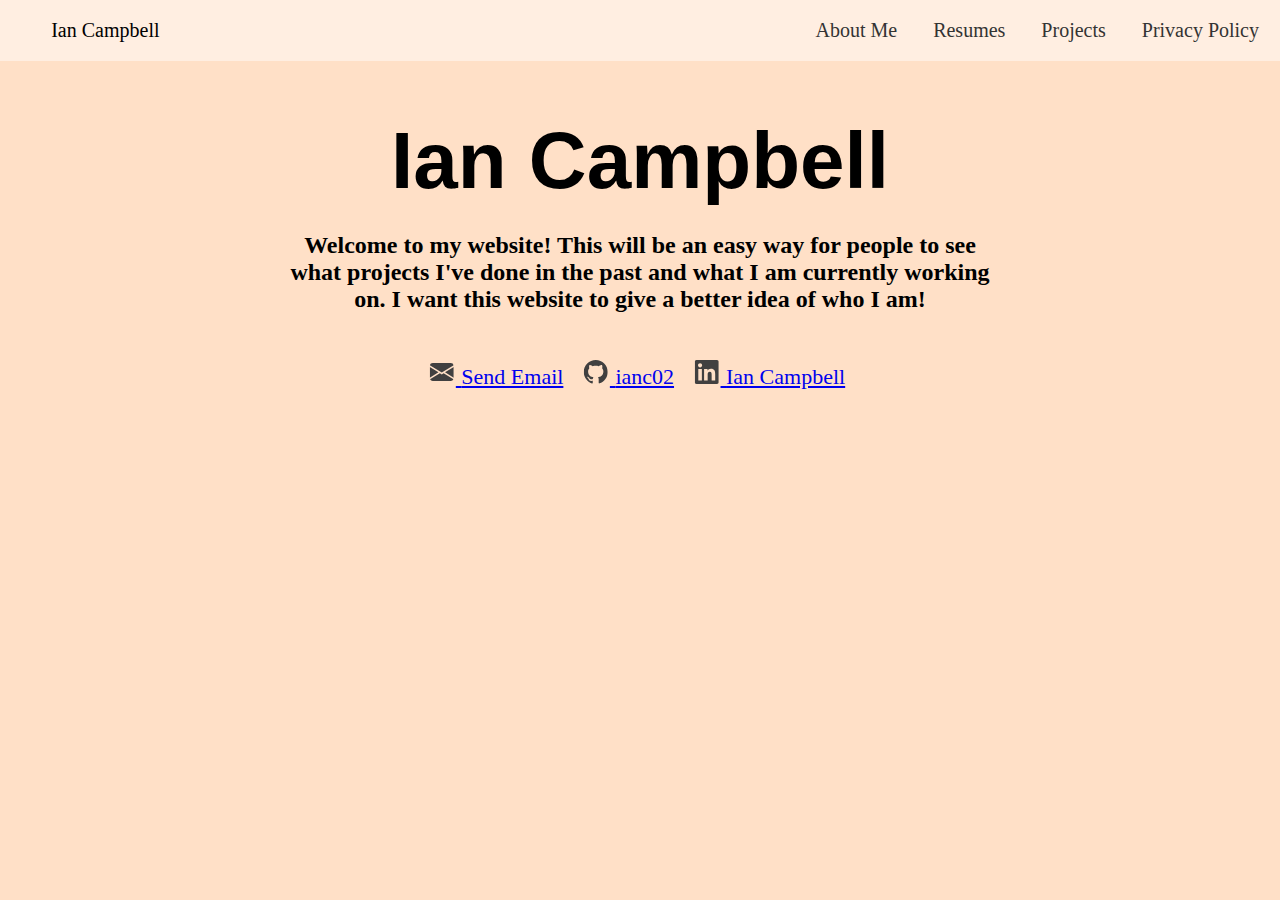
<file: index.html>
<!DOCTYPE html>
<html>
    <head>
        <meta charset="UTF-8">
        <meta name="viewport" content="width=device-width, initial-scale=1.0">
        <link href="style.css" rel="stylesheet">
        <title> Ian Campbell</title>
    </head>
   <!-- Google tag (gtag.js) -->
<script async src="https://www.googletagmanager.com/gtag/js?id=G-PN9MB4TTNX"></script>
<script>
  window.dataLayer = window.dataLayer || [];
  function gtag(){dataLayer.push(arguments);}
  gtag('js', new Date());

  gtag('config', 'G-PN9MB4TTNX');
</script>
    <body>
        <header >
            <div class="page-info">
                Ian Campbell
            </div>
            <div class="navbar">
                <a href="about.html">About Me</a>
                <a href="resume.html">Resumes</a>
                <a href="projects.html">Projects</a>
                <a href="PrivacyPolicy.html">Privacy Policy</a>

            </div>
        </header>
        <h1>
            Ian Campbell
        </h1>
        <div class="intro">
            <h2 > 
                Welcome to my website! This will be an easy way for people to see what projects I've done in the past 
                and what I am currently working on. I want this website 
                to give a better idea of who I am!
            </h2>
            
        </div>
        
        
       

        <div>
            <div class="footer-col-wrapper">
                <div class="footer-col footer-col-2">
                    <ul class="social-media-list">
                        <li >
                            <a href="mailto:campbellni23@outlook.com" target="_blank" >
                                <svg class="svg-icon">
                                    <use xlink:href="/minima-social-icons.svg#outlook">
                                    </use>
                                </svg> 
                                <span class="username">Send Email</span>
                            </a>
                        </li>
                        <li >
                            <a href="https://github.com/ianc02" target="_blank">
                                <svg class="svg-icon">
                                    <use xlink:href="/minima-social-icons.svg#github">
                                    </use>
                                </svg> 
                                <span class="username">ianc02</span>
                            </a>
                        </li>
                        <li >
                            <a href="https://www.linkedin.com/in/niancampbell/" target="_blank">
                                <svg class="svg-icon">
                                    <use xlink:href="/minima-social-icons.svg#linkedin">
                                    </use>
                                </svg> 
                                <span class="username">Ian Campbell</span>
                            </a>
                        </li>

                        
                    </ul>
                </div>
            </div>
        </div>
        
    </body> 

    
</html>
</file>
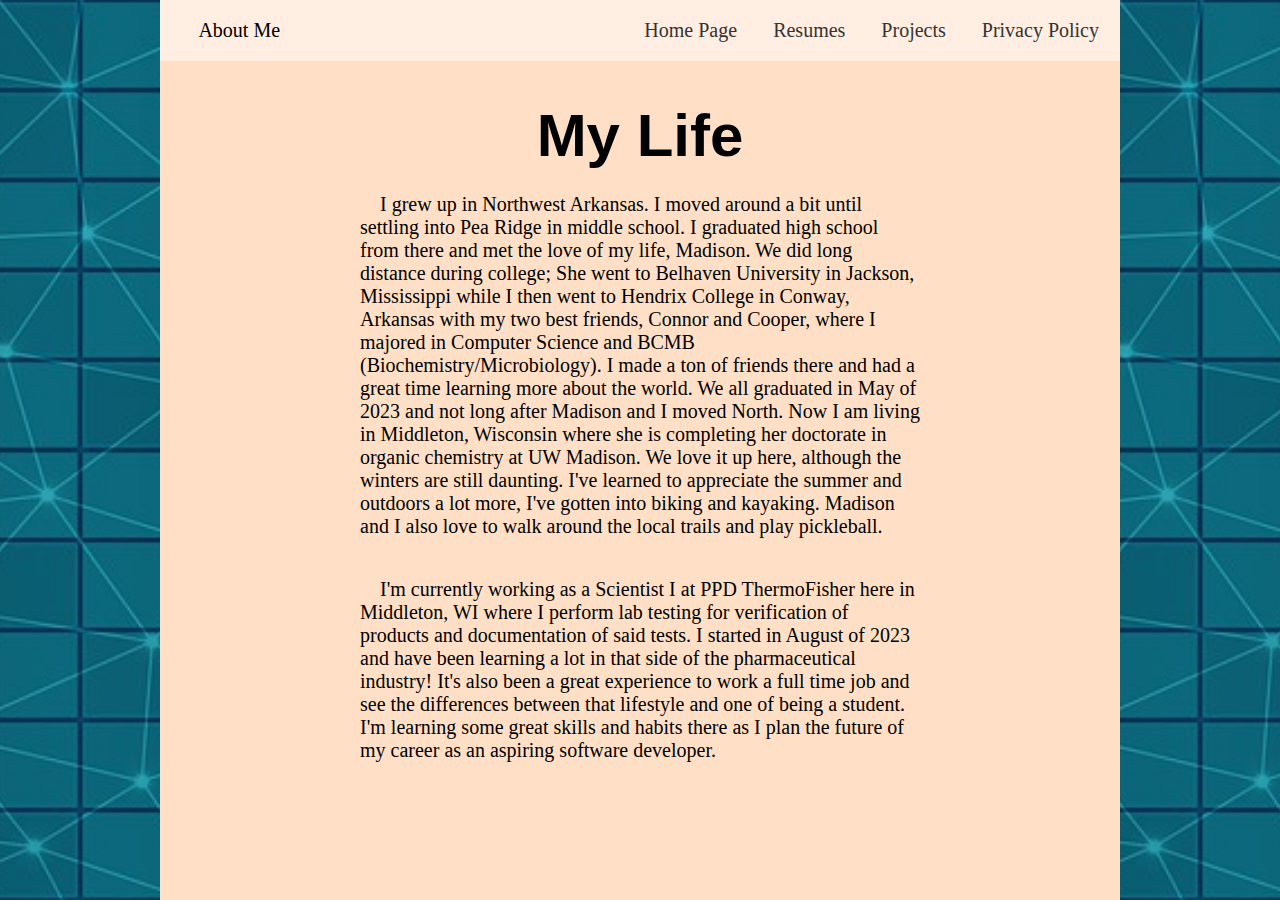
<file: about.html>
<!DOCTYPE html>
<html>
    <header>
        <meta charset="UTF-8">
    <meta name="viewport" content="width=device-width, initial-scale=1.0">
        <title>About Ian</title>
        <link href="style.css" rel="stylesheet">
    </header>
<!-- Google tag (gtag.js) -->
<script async src="https://www.googletagmanager.com/gtag/js?id=G-PN9MB4TTNX"></script>
<script>
  window.dataLayer = window.dataLayer || [];
  function gtag(){dataLayer.push(arguments);}
  gtag('js', new Date());

  gtag('config', 'G-PN9MB4TTNX');
</script>

    <body >
       
        <div class = "allContent">
            
            <div class="projectsBorder left">
                <img src="images/techBackground.jpg" alt="Left Image">
            </div>
            <div class="middleContent">
                <header>
                    <div class="page-info">
                        About Me     
                    </div>
                    <div class="navbar">
                        <a href="index.html">Home Page</a>
                        <a href="resume.html">Resumes</a>
                        <a href="projects.html">Projects</a>
                        <a href="PrivacyPolicy.html">Privacy Policy</a>
            
                    </div>
                </header>


                <h1 style="font-size: 60px;">
                    My Life
                </h1>

                <p style="
                text-indent: 20px;
                padding-left: 200px;
                padding-right: 200px;
                display: inline-block;
                font-size: 20px;
                ">
                    
                    I grew up in Northwest Arkansas. I moved around a bit until settling into Pea Ridge in middle school. I graduated high school from there 
                    and met the love of my life, Madison. We did long distance during college; She went to Belhaven University in Jackson, Mississippi while I then went to 
                    Hendrix College in Conway, Arkansas with my two best friends, Connor and Cooper, where I majored in Computer Science and BCMB (Biochemistry/Microbiology).
                    I made a ton of friends there and had a great time learning more about the world. We all graduated in May of 2023 and not long after Madison and I moved North. 
                    Now I am living in Middleton, Wisconsin where she is completing her doctorate in organic chemistry at UW Madison. We love it up here, although the winters are still daunting. 
                    I've learned to appreciate the summer and outdoors a lot more, I've gotten into biking and kayaking. Madison and I also love to walk around the local trails and play pickleball. 

                    

                </p>
                <p style="
                text-indent: 20px;
                padding-left: 200px;
                padding-right: 200px;
                display: inline-block;
                font-size: 20px;
                ">
                    I'm currently working as a Scientist I
                    at PPD ThermoFisher here in Middleton, WI where I perform lab testing for verification of products and 
                    documentation of said tests. I started in August of 2023 and have been learning a lot in that side of the pharmaceutical industry! It's also been a great experience to work a full time job and 
                    see the differences between that lifestyle and one of being a student. I'm learning some great skills and habits there as I plan the future of my career as an aspiring software developer.
                </p>

                

                




            </div>
            <div class="projectsBorder right">
                <img src="images/techBackground.jpg" alt="Right Image">
            </div>
        </div>
    </body>
</html>
</file>
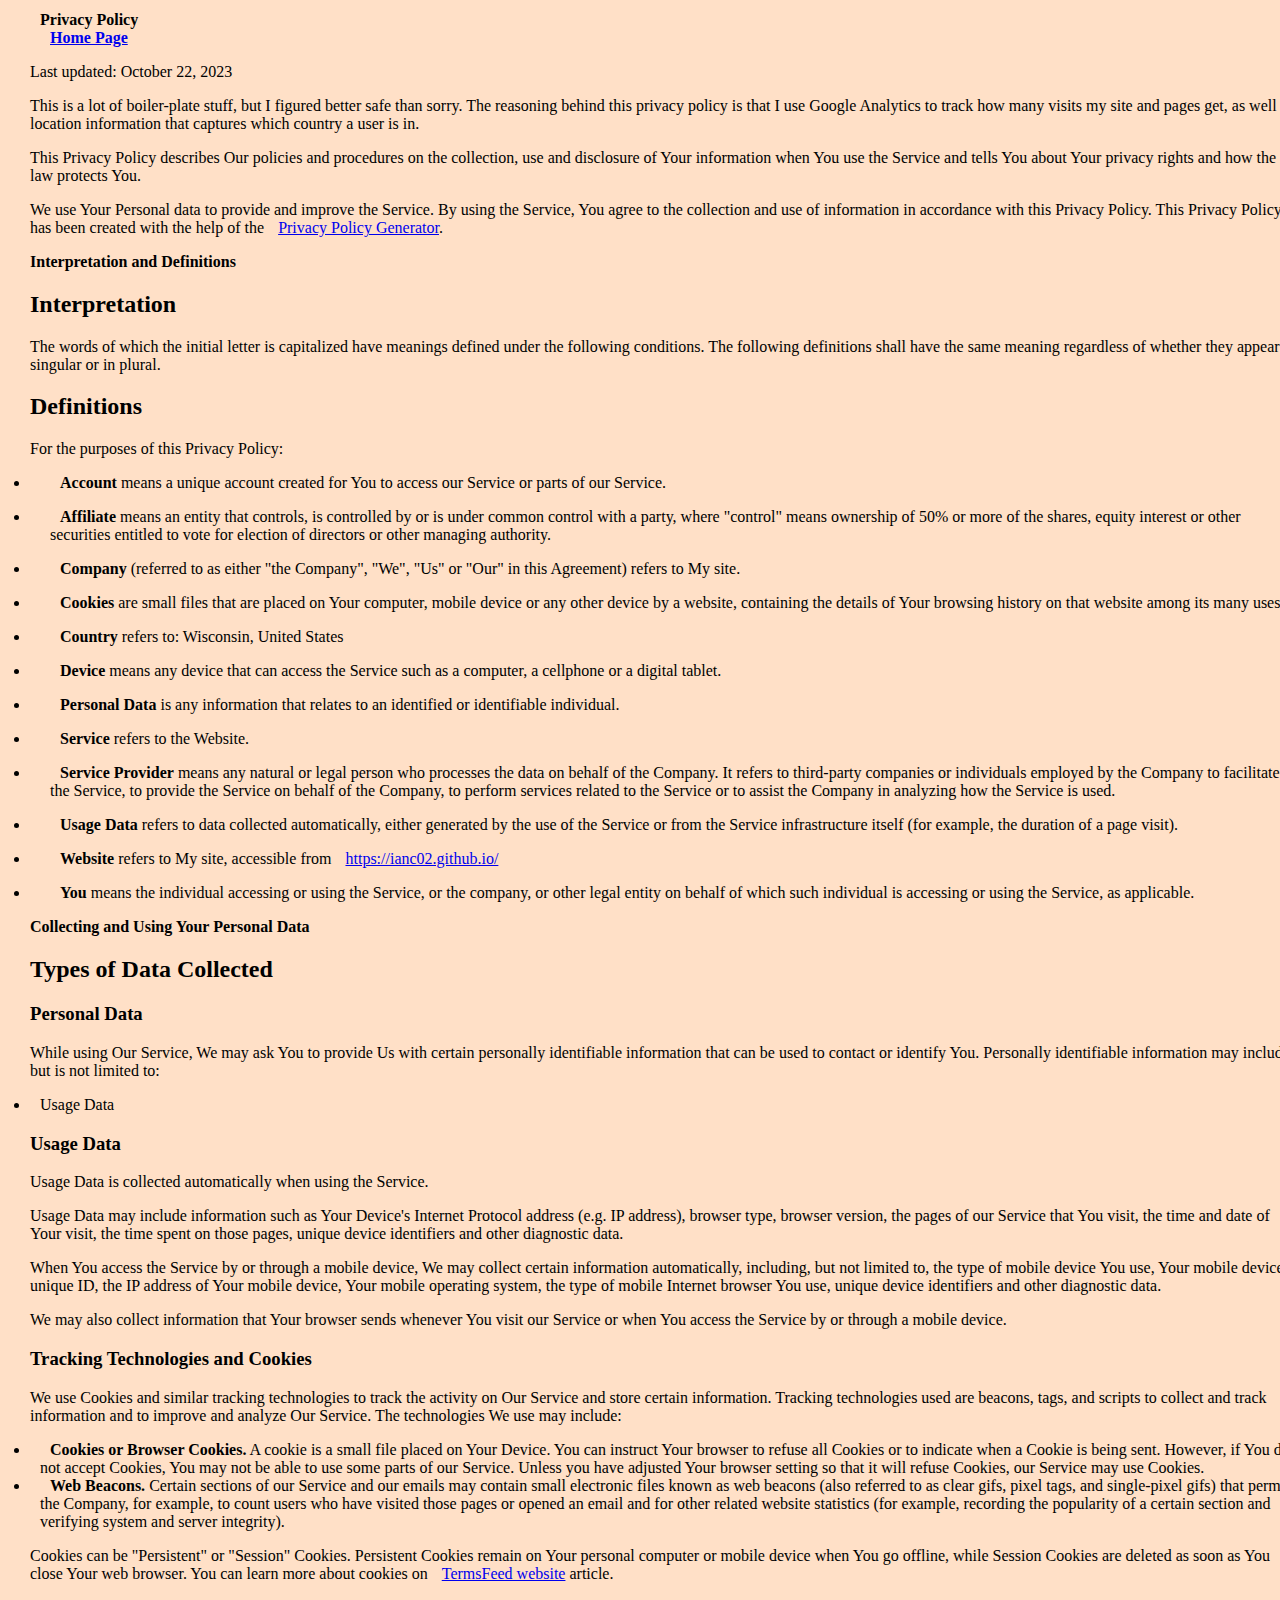
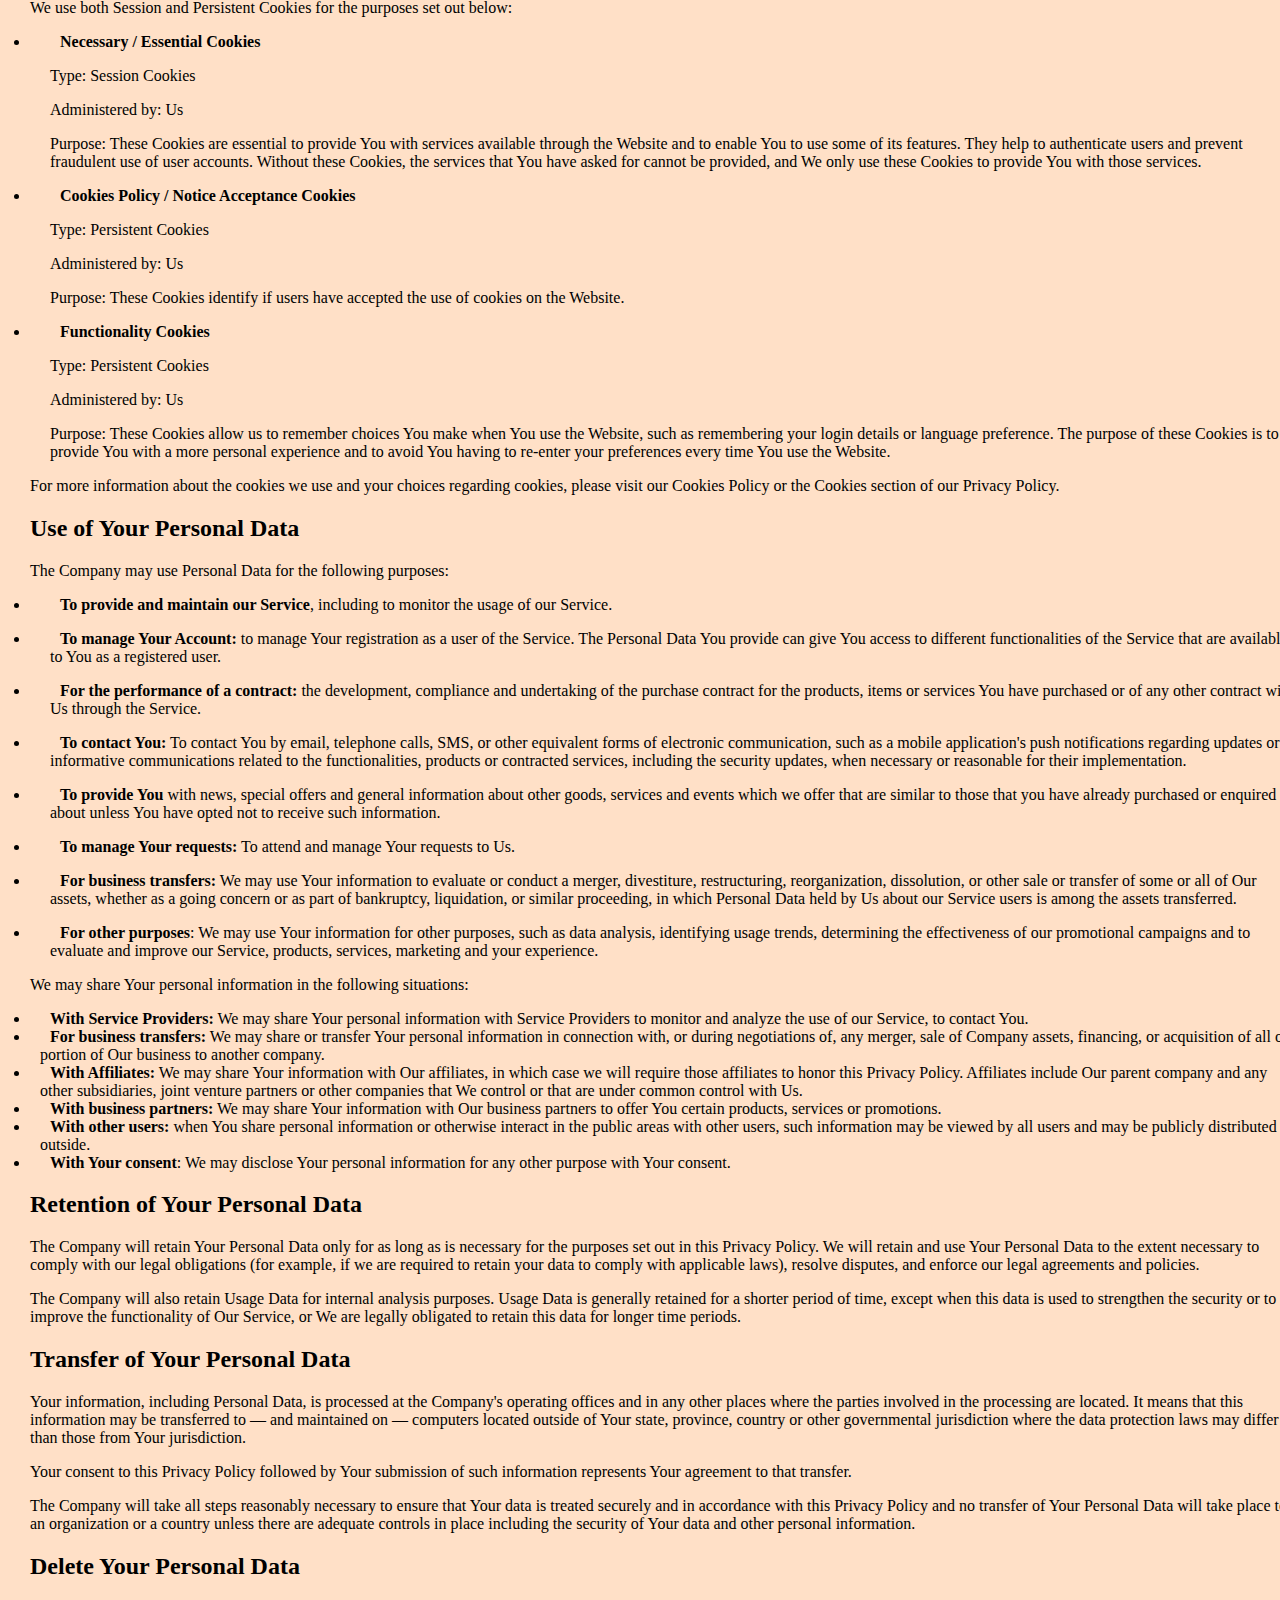
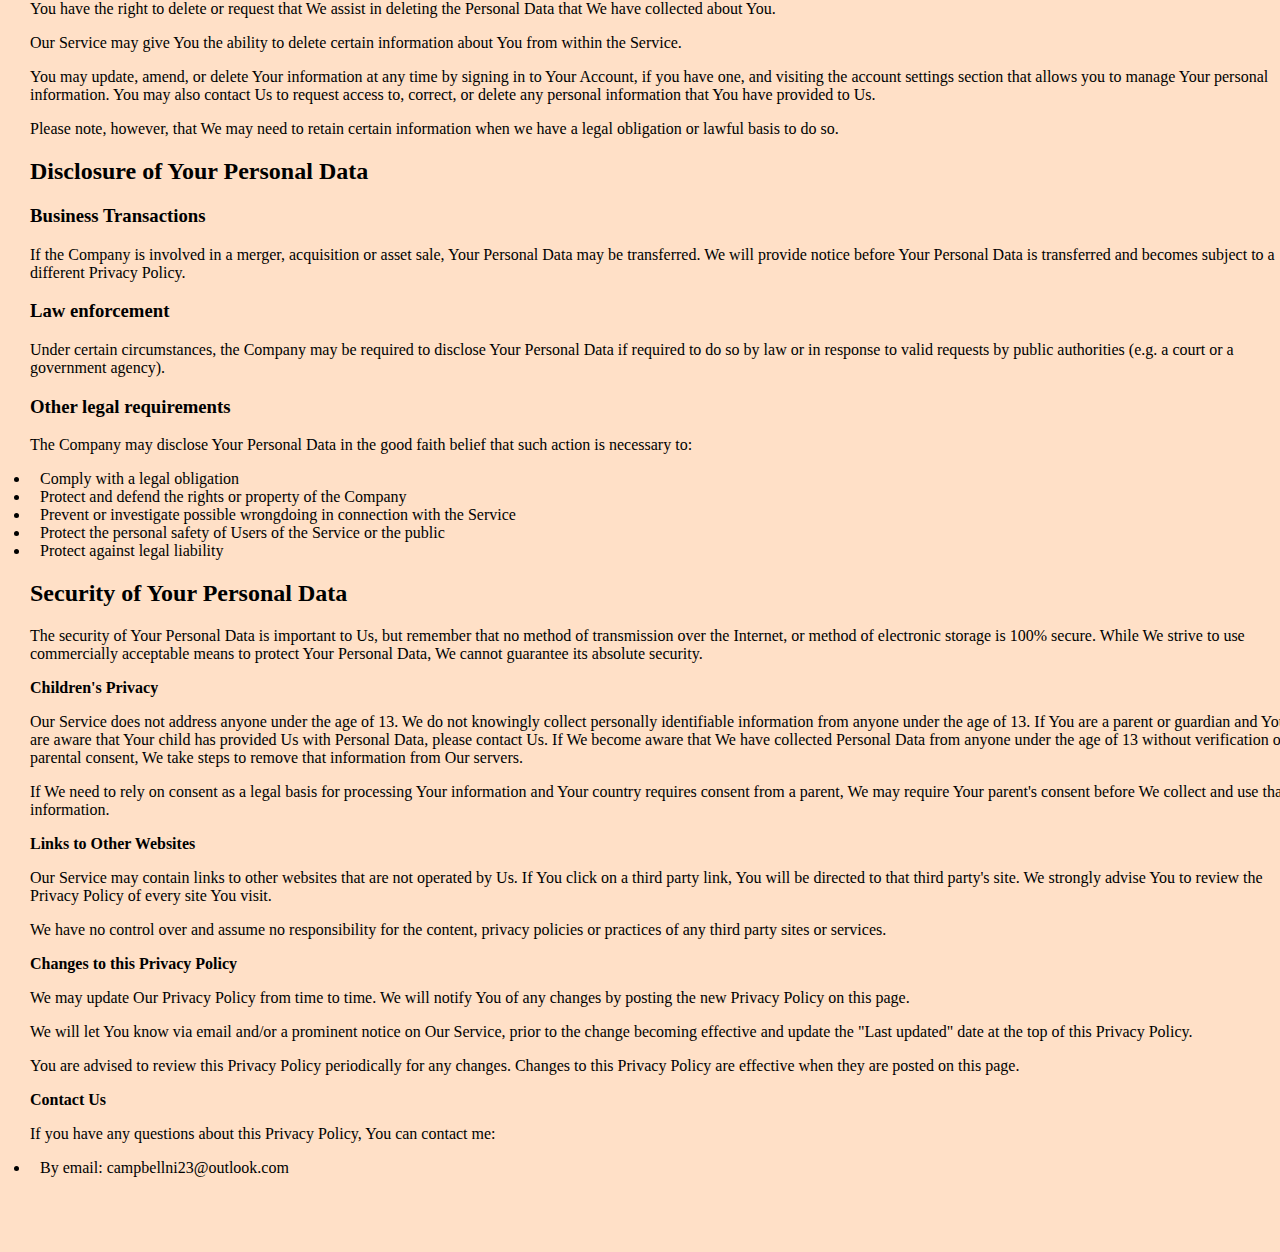
<file: PrivacyPolicy.html>
<!DOCTYPE html>
<html>
    <link href="style.css" rel="stylesheet">
<!-- Google tag (gtag.js) -->
<script async src="https://www.googletagmanager.com/gtag/js?id=G-PN9MB4TTNX"></script>
<script>
  window.dataLayer = window.dataLayer || [];
  function gtag(){dataLayer.push(arguments);}
  gtag('js', new Date());

  gtag('config', 'G-PN9MB4TTNX');
</script>
<div>
    <h1 >Privacy Policy</h1>
    <a href="index.html"><b>Home Page</b></a>
</div>

<p>Last updated: October 22, 2023</p>
<p>This is a lot of boiler-plate stuff, but I figured better safe than sorry. The reasoning behind this privacy policy is that I use Google Analytics to track how many visits my site and pages get, as well as location information that captures which country a user is in.</p>
<p>This Privacy Policy describes Our policies and procedures on the collection, use and disclosure of Your information when You use the Service and tells You about Your privacy rights and how the law protects You.</p>
<p>We use Your Personal data to provide and improve the Service. By using the Service, You agree to the collection and use of information in accordance with this Privacy Policy. This Privacy Policy has been created with the help of the <a href="https://www.termsfeed.com/privacy-policy-generator/" target="_blank">Privacy Policy Generator</a>.</p>
<h1>Interpretation and Definitions</h1>
<h2>Interpretation</h2>
<p>The words of which the initial letter is capitalized have meanings defined under the following conditions. The following definitions shall have the same meaning regardless of whether they appear in singular or in plural.</p>
<h2>Definitions</h2>
<p>For the purposes of this Privacy Policy:</p>
<ul>
<li>
<p><strong>Account</strong> means a unique account created for You to access our Service or parts of our Service.</p>
</li>
<li>
<p><strong>Affiliate</strong> means an entity that controls, is controlled by or is under common control with a party, where &quot;control&quot; means ownership of 50% or more of the shares, equity interest or other securities entitled to vote for election of directors or other managing authority.</p>
</li>
<li>
<p><strong>Company</strong> (referred to as either &quot;the Company&quot;, &quot;We&quot;, &quot;Us&quot; or &quot;Our&quot; in this Agreement) refers to My site.</p>
</li>
<li>
<p><strong>Cookies</strong> are small files that are placed on Your computer, mobile device or any other device by a website, containing the details of Your browsing history on that website among its many uses.</p>
</li>
<li>
<p><strong>Country</strong> refers to: Wisconsin,  United States</p>
</li>
<li>
<p><strong>Device</strong> means any device that can access the Service such as a computer, a cellphone or a digital tablet.</p>
</li>
<li>
<p><strong>Personal Data</strong> is any information that relates to an identified or identifiable individual.</p>
</li>
<li>
<p><strong>Service</strong> refers to the Website.</p>
</li>
<li>
<p><strong>Service Provider</strong> means any natural or legal person who processes the data on behalf of the Company. It refers to third-party companies or individuals employed by the Company to facilitate the Service, to provide the Service on behalf of the Company, to perform services related to the Service or to assist the Company in analyzing how the Service is used.</p>
</li>
<li>
<p><strong>Usage Data</strong> refers to data collected automatically, either generated by the use of the Service or from the Service infrastructure itself (for example, the duration of a page visit).</p>
</li>
<li>
<p><strong>Website</strong> refers to My site, accessible from <a href="https://ianc02.github.io/" rel="external nofollow noopener" target="_blank">https://ianc02.github.io/</a></p>
</li>
<li>
<p><strong>You</strong> means the individual accessing or using the Service, or the company, or other legal entity on behalf of which such individual is accessing or using the Service, as applicable.</p>
</li>
</ul>
<h1>Collecting and Using Your Personal Data</h1>
<h2>Types of Data Collected</h2>
<h3>Personal Data</h3>
<p>While using Our Service, We may ask You to provide Us with certain personally identifiable information that can be used to contact or identify You. Personally identifiable information may include, but is not limited to:</p>
<ul>
<li>Usage Data</li>
</ul>
<h3>Usage Data</h3>
<p>Usage Data is collected automatically when using the Service.</p>
<p>Usage Data may include information such as Your Device's Internet Protocol address (e.g. IP address), browser type, browser version, the pages of our Service that You visit, the time and date of Your visit, the time spent on those pages, unique device identifiers and other diagnostic data.</p>
<p>When You access the Service by or through a mobile device, We may collect certain information automatically, including, but not limited to, the type of mobile device You use, Your mobile device unique ID, the IP address of Your mobile device, Your mobile operating system, the type of mobile Internet browser You use, unique device identifiers and other diagnostic data.</p>
<p>We may also collect information that Your browser sends whenever You visit our Service or when You access the Service by or through a mobile device.</p>
<h3>Tracking Technologies and Cookies</h3>
<p>We use Cookies and similar tracking technologies to track the activity on Our Service and store certain information. Tracking technologies used are beacons, tags, and scripts to collect and track information and to improve and analyze Our Service. The technologies We use may include:</p>
<ul>
<li><strong>Cookies or Browser Cookies.</strong> A cookie is a small file placed on Your Device. You can instruct Your browser to refuse all Cookies or to indicate when a Cookie is being sent. However, if You do not accept Cookies, You may not be able to use some parts of our Service. Unless you have adjusted Your browser setting so that it will refuse Cookies, our Service may use Cookies.</li>
<li><strong>Web Beacons.</strong> Certain sections of our Service and our emails may contain small electronic files known as web beacons (also referred to as clear gifs, pixel tags, and single-pixel gifs) that permit the Company, for example, to count users who have visited those pages or opened an email and for other related website statistics (for example, recording the popularity of a certain section and verifying system and server integrity).</li>
</ul>
<p>Cookies can be &quot;Persistent&quot; or &quot;Session&quot; Cookies. Persistent Cookies remain on Your personal computer or mobile device when You go offline, while Session Cookies are deleted as soon as You close Your web browser. You can learn more about cookies on <a href="https://www.termsfeed.com/blog/cookies/#What_Are_Cookies" target="_blank">TermsFeed website</a> article.</p>
<p>We use both Session and Persistent Cookies for the purposes set out below:</p>
<ul>
<li>
<p><strong>Necessary / Essential Cookies</strong></p>
<p>Type: Session Cookies</p>
<p>Administered by: Us</p>
<p>Purpose: These Cookies are essential to provide You with services available through the Website and to enable You to use some of its features. They help to authenticate users and prevent fraudulent use of user accounts. Without these Cookies, the services that You have asked for cannot be provided, and We only use these Cookies to provide You with those services.</p>
</li>
<li>
<p><strong>Cookies Policy / Notice Acceptance Cookies</strong></p>
<p>Type: Persistent Cookies</p>
<p>Administered by: Us</p>
<p>Purpose: These Cookies identify if users have accepted the use of cookies on the Website.</p>
</li>
<li>
<p><strong>Functionality Cookies</strong></p>
<p>Type: Persistent Cookies</p>
<p>Administered by: Us</p>
<p>Purpose: These Cookies allow us to remember choices You make when You use the Website, such as remembering your login details or language preference. The purpose of these Cookies is to provide You with a more personal experience and to avoid You having to re-enter your preferences every time You use the Website.</p>
</li>
</ul>
<p>For more information about the cookies we use and your choices regarding cookies, please visit our Cookies Policy or the Cookies section of our Privacy Policy.</p>
<h2>Use of Your Personal Data</h2>
<p>The Company may use Personal Data for the following purposes:</p>
<ul>
<li>
<p><strong>To provide and maintain our Service</strong>, including to monitor the usage of our Service.</p>
</li>
<li>
<p><strong>To manage Your Account:</strong> to manage Your registration as a user of the Service. The Personal Data You provide can give You access to different functionalities of the Service that are available to You as a registered user.</p>
</li>
<li>
<p><strong>For the performance of a contract:</strong> the development, compliance and undertaking of the purchase contract for the products, items or services You have purchased or of any other contract with Us through the Service.</p>
</li>
<li>
<p><strong>To contact You:</strong> To contact You by email, telephone calls, SMS, or other equivalent forms of electronic communication, such as a mobile application's push notifications regarding updates or informative communications related to the functionalities, products or contracted services, including the security updates, when necessary or reasonable for their implementation.</p>
</li>
<li>
<p><strong>To provide You</strong> with news, special offers and general information about other goods, services and events which we offer that are similar to those that you have already purchased or enquired about unless You have opted not to receive such information.</p>
</li>
<li>
<p><strong>To manage Your requests:</strong> To attend and manage Your requests to Us.</p>
</li>
<li>
<p><strong>For business transfers:</strong> We may use Your information to evaluate or conduct a merger, divestiture, restructuring, reorganization, dissolution, or other sale or transfer of some or all of Our assets, whether as a going concern or as part of bankruptcy, liquidation, or similar proceeding, in which Personal Data held by Us about our Service users is among the assets transferred.</p>
</li>
<li>
<p><strong>For other purposes</strong>: We may use Your information for other purposes, such as data analysis, identifying usage trends, determining the effectiveness of our promotional campaigns and to evaluate and improve our Service, products, services, marketing and your experience.</p>
</li>
</ul>
<p>We may share Your personal information in the following situations:</p>
<ul>
<li><strong>With Service Providers:</strong> We may share Your personal information with Service Providers to monitor and analyze the use of our Service,  to contact You.</li>
<li><strong>For business transfers:</strong> We may share or transfer Your personal information in connection with, or during negotiations of, any merger, sale of Company assets, financing, or acquisition of all or a portion of Our business to another company.</li>
<li><strong>With Affiliates:</strong> We may share Your information with Our affiliates, in which case we will require those affiliates to honor this Privacy Policy. Affiliates include Our parent company and any other subsidiaries, joint venture partners or other companies that We control or that are under common control with Us.</li>
<li><strong>With business partners:</strong> We may share Your information with Our business partners to offer You certain products, services or promotions.</li>
<li><strong>With other users:</strong> when You share personal information or otherwise interact in the public areas with other users, such information may be viewed by all users and may be publicly distributed outside.</li>
<li><strong>With Your consent</strong>: We may disclose Your personal information for any other purpose with Your consent.</li>
</ul>
<h2>Retention of Your Personal Data</h2>
<p>The Company will retain Your Personal Data only for as long as is necessary for the purposes set out in this Privacy Policy. We will retain and use Your Personal Data to the extent necessary to comply with our legal obligations (for example, if we are required to retain your data to comply with applicable laws), resolve disputes, and enforce our legal agreements and policies.</p>
<p>The Company will also retain Usage Data for internal analysis purposes. Usage Data is generally retained for a shorter period of time, except when this data is used to strengthen the security or to improve the functionality of Our Service, or We are legally obligated to retain this data for longer time periods.</p>
<h2>Transfer of Your Personal Data</h2>
<p>Your information, including Personal Data, is processed at the Company's operating offices and in any other places where the parties involved in the processing are located. It means that this information may be transferred to — and maintained on — computers located outside of Your state, province, country or other governmental jurisdiction where the data protection laws may differ than those from Your jurisdiction.</p>
<p>Your consent to this Privacy Policy followed by Your submission of such information represents Your agreement to that transfer.</p>
<p>The Company will take all steps reasonably necessary to ensure that Your data is treated securely and in accordance with this Privacy Policy and no transfer of Your Personal Data will take place to an organization or a country unless there are adequate controls in place including the security of Your data and other personal information.</p>
<h2>Delete Your Personal Data</h2>
<p>You have the right to delete or request that We assist in deleting the Personal Data that We have collected about You.</p>
<p>Our Service may give You the ability to delete certain information about You from within the Service.</p>
<p>You may update, amend, or delete Your information at any time by signing in to Your Account, if you have one, and visiting the account settings section that allows you to manage Your personal information. You may also contact Us to request access to, correct, or delete any personal information that You have provided to Us.</p>
<p>Please note, however, that We may need to retain certain information when we have a legal obligation or lawful basis to do so.</p>
<h2>Disclosure of Your Personal Data</h2>
<h3>Business Transactions</h3>
<p>If the Company is involved in a merger, acquisition or asset sale, Your Personal Data may be transferred. We will provide notice before Your Personal Data is transferred and becomes subject to a different Privacy Policy.</p>
<h3>Law enforcement</h3>
<p>Under certain circumstances, the Company may be required to disclose Your Personal Data if required to do so by law or in response to valid requests by public authorities (e.g. a court or a government agency).</p>
<h3>Other legal requirements</h3>
<p>The Company may disclose Your Personal Data in the good faith belief that such action is necessary to:</p>
<ul>
<li>Comply with a legal obligation</li>
<li>Protect and defend the rights or property of the Company</li>
<li>Prevent or investigate possible wrongdoing in connection with the Service</li>
<li>Protect the personal safety of Users of the Service or the public</li>
<li>Protect against legal liability</li>
</ul>
<h2>Security of Your Personal Data</h2>
<p>The security of Your Personal Data is important to Us, but remember that no method of transmission over the Internet, or method of electronic storage is 100% secure. While We strive to use commercially acceptable means to protect Your Personal Data, We cannot guarantee its absolute security.</p>
<h1>Children's Privacy</h1>
<p>Our Service does not address anyone under the age of 13. We do not knowingly collect personally identifiable information from anyone under the age of 13. If You are a parent or guardian and You are aware that Your child has provided Us with Personal Data, please contact Us. If We become aware that We have collected Personal Data from anyone under the age of 13 without verification of parental consent, We take steps to remove that information from Our servers.</p>
<p>If We need to rely on consent as a legal basis for processing Your information and Your country requires consent from a parent, We may require Your parent's consent before We collect and use that information.</p>
<h1>Links to Other Websites</h1>
<p>Our Service may contain links to other websites that are not operated by Us. If You click on a third party link, You will be directed to that third party's site. We strongly advise You to review the Privacy Policy of every site You visit.</p>
<p>We have no control over and assume no responsibility for the content, privacy policies or practices of any third party sites or services.</p>
<h1>Changes to this Privacy Policy</h1>
<p>We may update Our Privacy Policy from time to time. We will notify You of any changes by posting the new Privacy Policy on this page.</p>
<p>We will let You know via email and/or a prominent notice on Our Service, prior to the change becoming effective and update the &quot;Last updated&quot; date at the top of this Privacy Policy.</p>
<p>You are advised to review this Privacy Policy periodically for any changes. Changes to this Privacy Policy are effective when they are posted on this page.</p>
<h1>Contact Us</h1>
<p>If you have any questions about this Privacy Policy, You can contact me:</p>
<ul>
<li>By email: campbellni23@outlook.com</li>
</ul>
<h6></h6>

<style>
    h1{
    text-align: initial;
    font-size: initial;
    font-family: initial;
    margin-bottom: initial;
}



h2{
    
    text-align: initial;
    max-width: initial;
}
h6{
    padding-bottom: 50px;
}
* {
    padding-left: 10px;
}
</style>
</html>
</file>
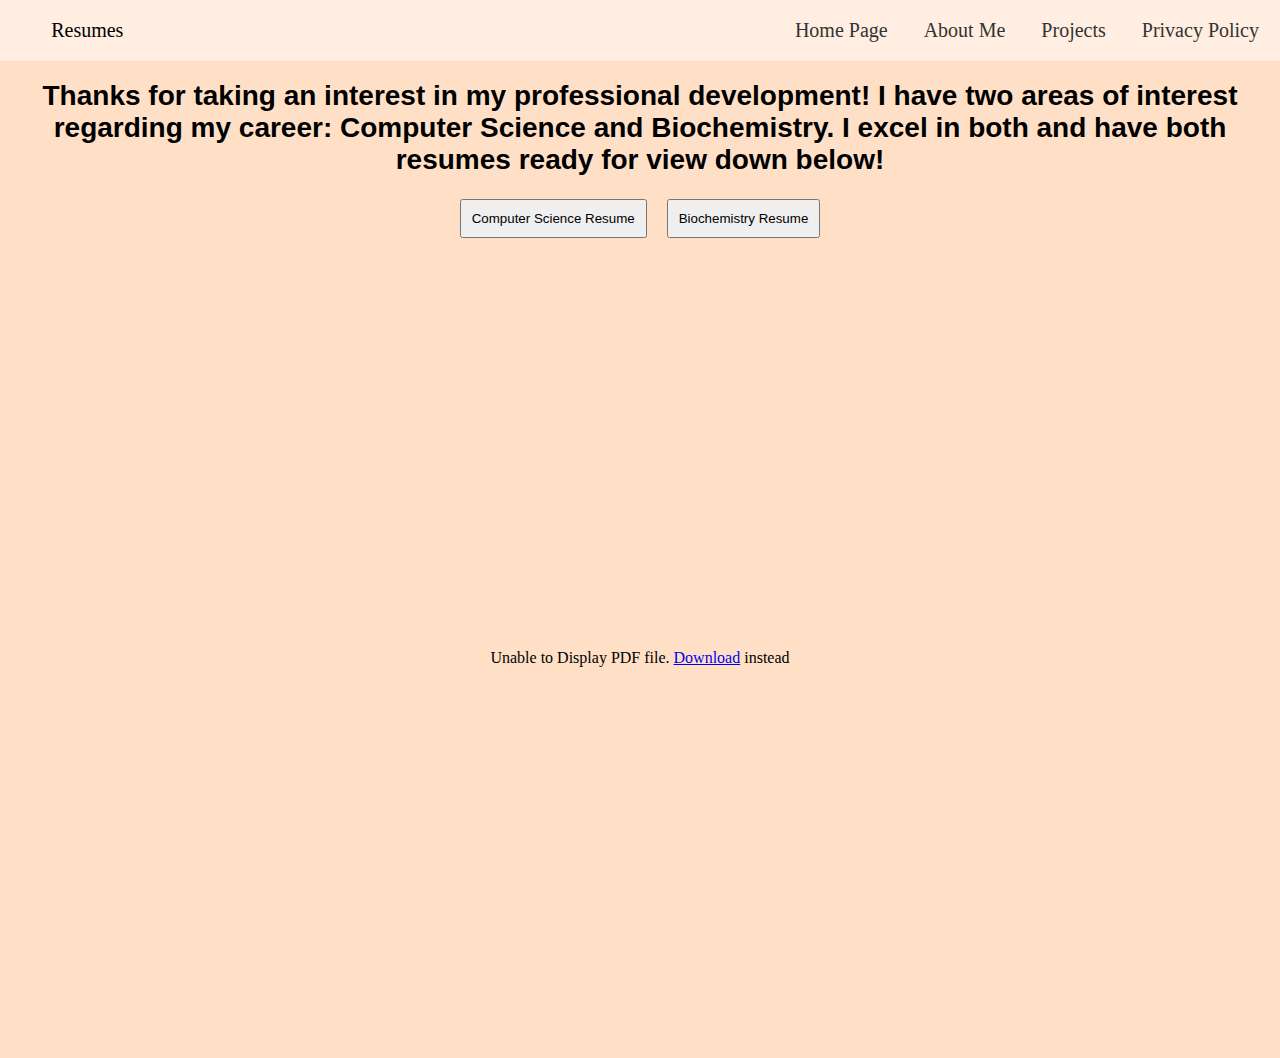
<file: resume.html>
<!DOCTYPE html>
<html>
    <header>
        <meta charset="UTF-8">
    <meta name="viewport" content="width=device-width, initial-scale=1.0">
    <link href="style.css" rel="stylesheet">
        <title>Resume</title>
    </header>
<!-- Google tag (gtag.js) -->
<script async src="https://www.googletagmanager.com/gtag/js?id=G-PN9MB4TTNX"></script>
<script>
  window.dataLayer = window.dataLayer || [];
  function gtag(){dataLayer.push(arguments);}
  gtag('js', new Date());

  gtag('config', 'G-PN9MB4TTNX');
</script>
    <body>
        <header>
            <div class="page-info">
                Resumes
            </div>
            <div class="navbar">
                <a href="index.html">Home Page</a>
                <a href="about.html">About Me</a>
                <a href="projects.html">Projects</a>
                <a href="PrivacyPolicy.html">Privacy Policy</a>
                
    
            </div>
        </header>
                <div style="display: block; justify-content: center; align-items: center;">
                <h1 style="font-size: 28px;">
                    Thanks for taking an interest in my professional development! I have two areas of interest regarding my career: Computer Science and Biochemistry. I excel in both and have both 
                    resumes ready for view down below!
                </h1>
                <div class="buttons">
                    <button id="CSRButton">
                        Computer Science Resume
                    </button>
                    <button id="BCRButton">
                        Biochemistry Resume
                    </button>
                </div>
            </div>
            <object id="pdfDisplayer"  data="pdfs/Compsci Resume.pdf" type="application/pdf"  height="800px">
                <p>Unable to Display PDF file. <a href="pdfs/Biochem Resume.pdf">Download</a> instead</p>
            </object>

        
    </body>

    <style>
        
     
  
        .hide{
            display: none;
        }

        .buttons{
            align-items: center;
            justify-content: center;
            display: flex;
            padding: 10px;
        }

        button{
            display: inline-block;
            align-items: center;
            justify-content: center;
            padding: 10px;
            margin: 10px;
        }

        #pdfDisplayer{
            width: 100%;
            justify-content: center;
            align-items: center;
            display: flex;
        }

    </style>

    <script>
        const CSRButton = document.querySelector("#CSRButton");
        const BCRButton = document.querySelector("#BCRButton");
        const BCPButton = document.querySelector("#BCPButton");
        const pdfDisplayer = document.querySelector("#pdfDisplayer")
        CSRButton.addEventListener('click', () =>{
            pdfDisplayer.data = "pdfs/Compsci Resume.pdf";
        })
        BCRButton.addEventListener('click', () =>{
            pdfDisplayer.data = "pdfs/Biochem Resume.pdf";
        })
    </script>
        
</html>
</file>
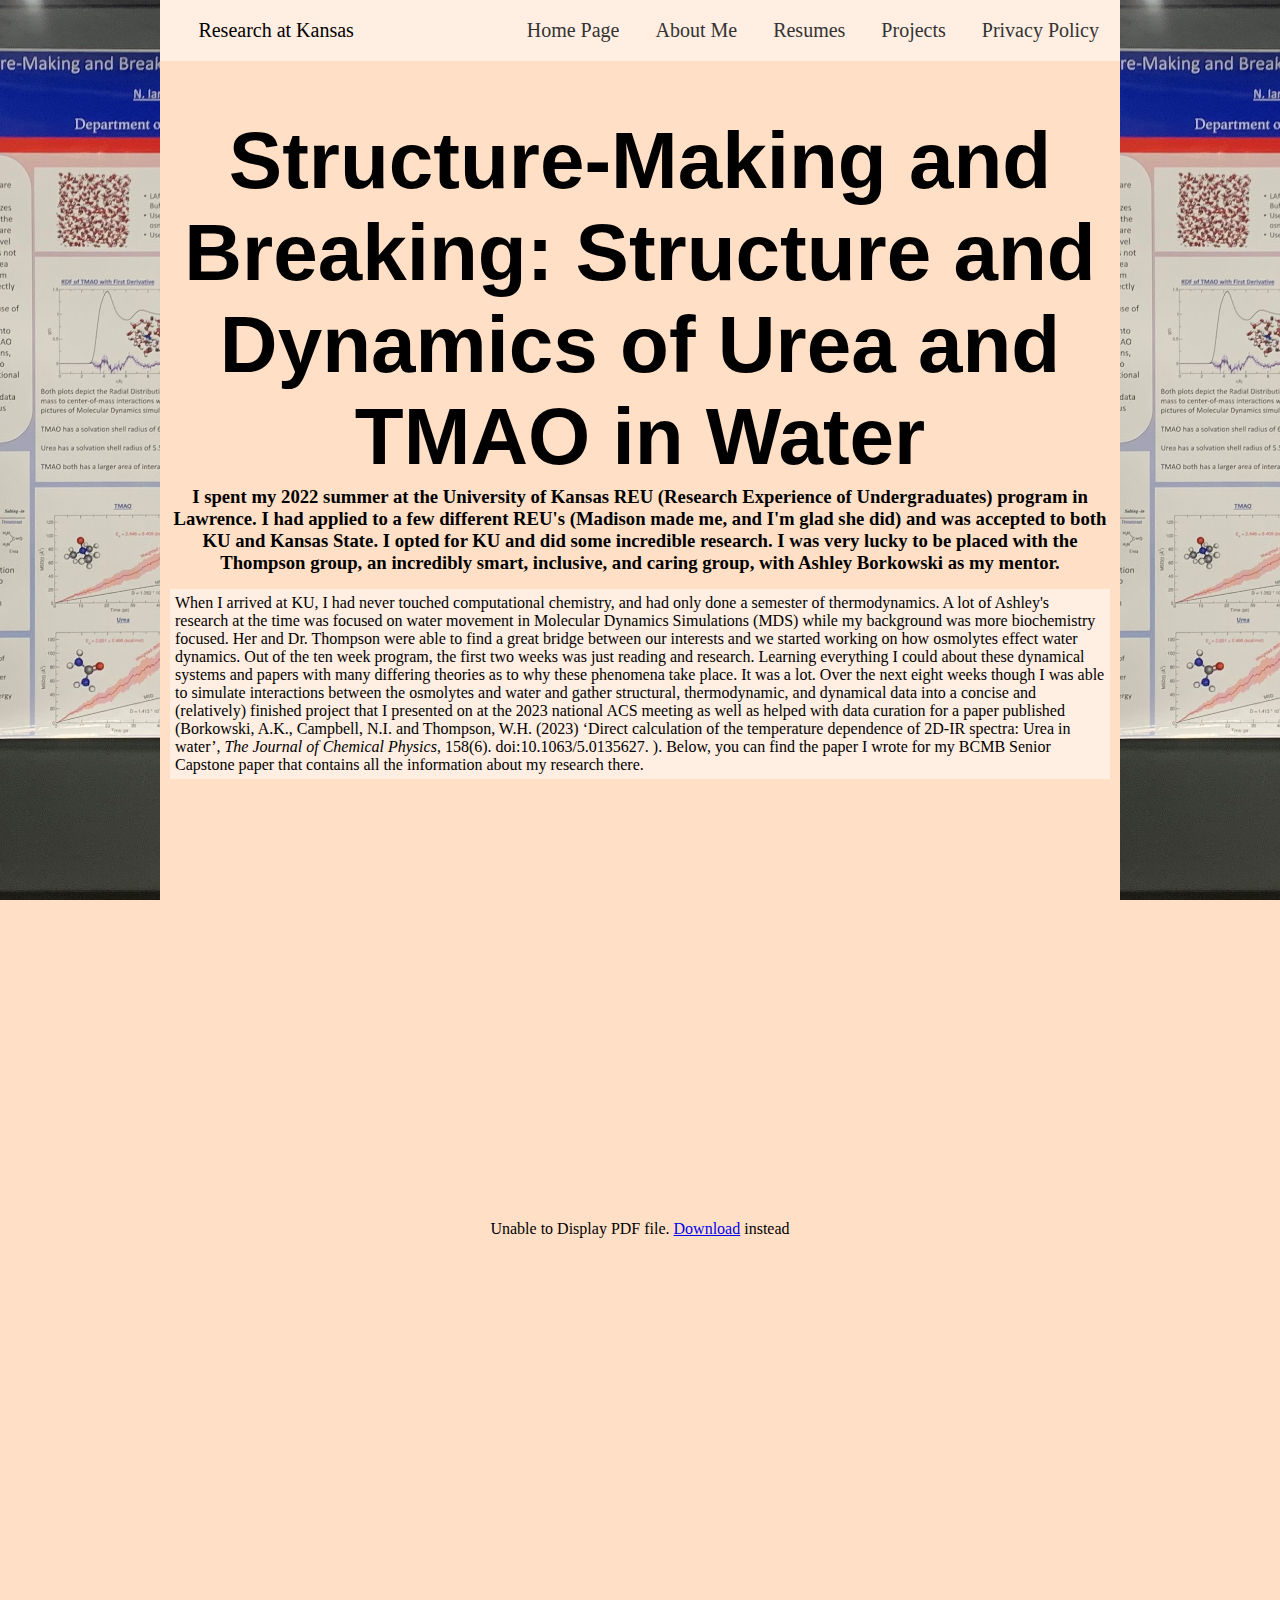
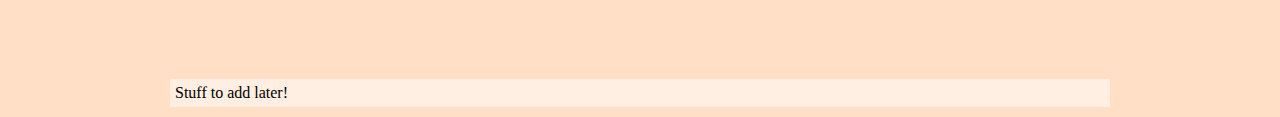
<file: projecthtmls/kansas.html>
<!DOCTYPE html>
<html>
    <header>
        <meta charset="UTF-8">
    <meta name="viewport" content="width=device-width, initial-scale=1.0">
        <title>Research</title>
        <link href="../style.css" rel="stylesheet">
    </header>
<!-- Google tag (gtag.js) -->
<script async src="https://www.googletagmanager.com/gtag/js?id=G-PN9MB4TTNX"></script>
<script>
  window.dataLayer = window.dataLayer || [];
  function gtag(){dataLayer.push(arguments);}
  gtag('js', new Date());

  gtag('config', 'G-PN9MB4TTNX');
</script>
    <body>
        

        <div class="allContent">

            <div class="projectsBorder left">
                <img src="../images/pres.jpg" alt="Left Image">
            </div>
            <div class="middleContent">
                <header>
                    <div class="page-info">
                        Research at Kansas
                    </div>
                    <div class="navbar">
                        <a href="../index.html">Home Page</a>
                        <a href="../about.html">About Me</a>
                        <a href="../resume.html">Resumes</a>
                        <a href="../projects.html">Projects</a>
                        <a href="../PrivacyPolicy.html">Privacy Policy</a>
                        
                        
                    </div>
                </header>
                <h1>
                    Structure-Making and Breaking:
                    Structure and Dynamics of Urea
                    and TMAO in Water
                </h1>

                <h3 class="center_text" style="margin-bottom: 15px;">
                    I spent my 2022 summer at the University of Kansas REU (Research Experience of Undergraduates) program in Lawrence. I had applied to a few different REU's 
                    (Madison made me, and I'm glad she did) and was accepted to both KU and Kansas State. I opted for KU and did some incredible research. I was very lucky to be 
                    placed with the Thompson group, an incredibly smart, inclusive, and caring group, with Ashley Borkowski as my mentor.
                    
                </h3>
                <p class="info">
                    When I arrived at KU, I had never touched 
                    computational chemistry, and had only done a semester of thermodynamics. A lot of Ashley's research at the time was focused on water movement in Molecular Dynamics 
                    Simulations (MDS) while my background was more biochemistry focused. Her and Dr. Thompson were able to find a great bridge between our interests and we started 
                    working on how osmolytes effect water dynamics. Out of the ten week program, the first two weeks was just reading and research. Learning everything I could about 
                    these dynamical systems and papers with many differing theories as to why these phenomena take place. It was a lot. Over the next eight weeks though I was able to 
                    simulate interactions between the osmolytes and water and gather structural, thermodynamic, and dynamical data into a concise and (relatively) finished project that 
                    I presented on at the 2023 national ACS meeting as well as helped with data curation for a paper published (Borkowski, A.K., Campbell, N.I. and Thompson, W.H. (2023) ‘Direct calculation of the temperature dependence of 2D-IR spectra: Urea in water’, <i>The Journal of Chemical Physics</i>, 158(6). doi:10.1063/5.0135627. ). Below, you can find the paper I wrote 
                    for my BCMB Senior Capstone paper that contains all the information about my research there.
                </p>
                <div class="pdf-container">
                    <object id="pdfDisplayer"  data="../pdfs/BCMB_SS_THESIS.pdf" type="application/pdf"  height="800px">
                        <p>Unable to Display PDF file. <a href="../pdfs/BCMB_SS_THESIS.pdf">Download</a> instead</p>
                    </object>
                </div>
                <p class="info">
                    Stuff to add later!
                </p>
                
            </div>

            
            <div class="projectsBorder right">
                <img src="../images/pres.jpg" alt="chem Image">

            </div>
        </div>
        
    </body>
    <style>
        .info{
            padding: 5px;
            margin: 10px;
            background-color: rgb(255,238,225);
        }
        .projectsContainer{
            background-color: azure;
        }
        .project {
            display: inline-block;
            padding-left: 21%;
            margin-top: 10px;
            display: inline-flex;
        }

        .project img {
            width: 300px;
            height: 200px;
            padding-left: 50px;
        }
        .projectText{
            max-width: 30em;
        }
        .center_text{
            text-align: center;
            max-width: 50em;
            margin: 0 auto;
            word-wrap: break-word;
        }
        #pdfDisplayer{
            width: 100%;
            justify-content: center;
            align-items: center;
            display: inline-flex;
        }

        .pdf-container {
            margin: 50px;
        }
    </style>
</html>
</file>
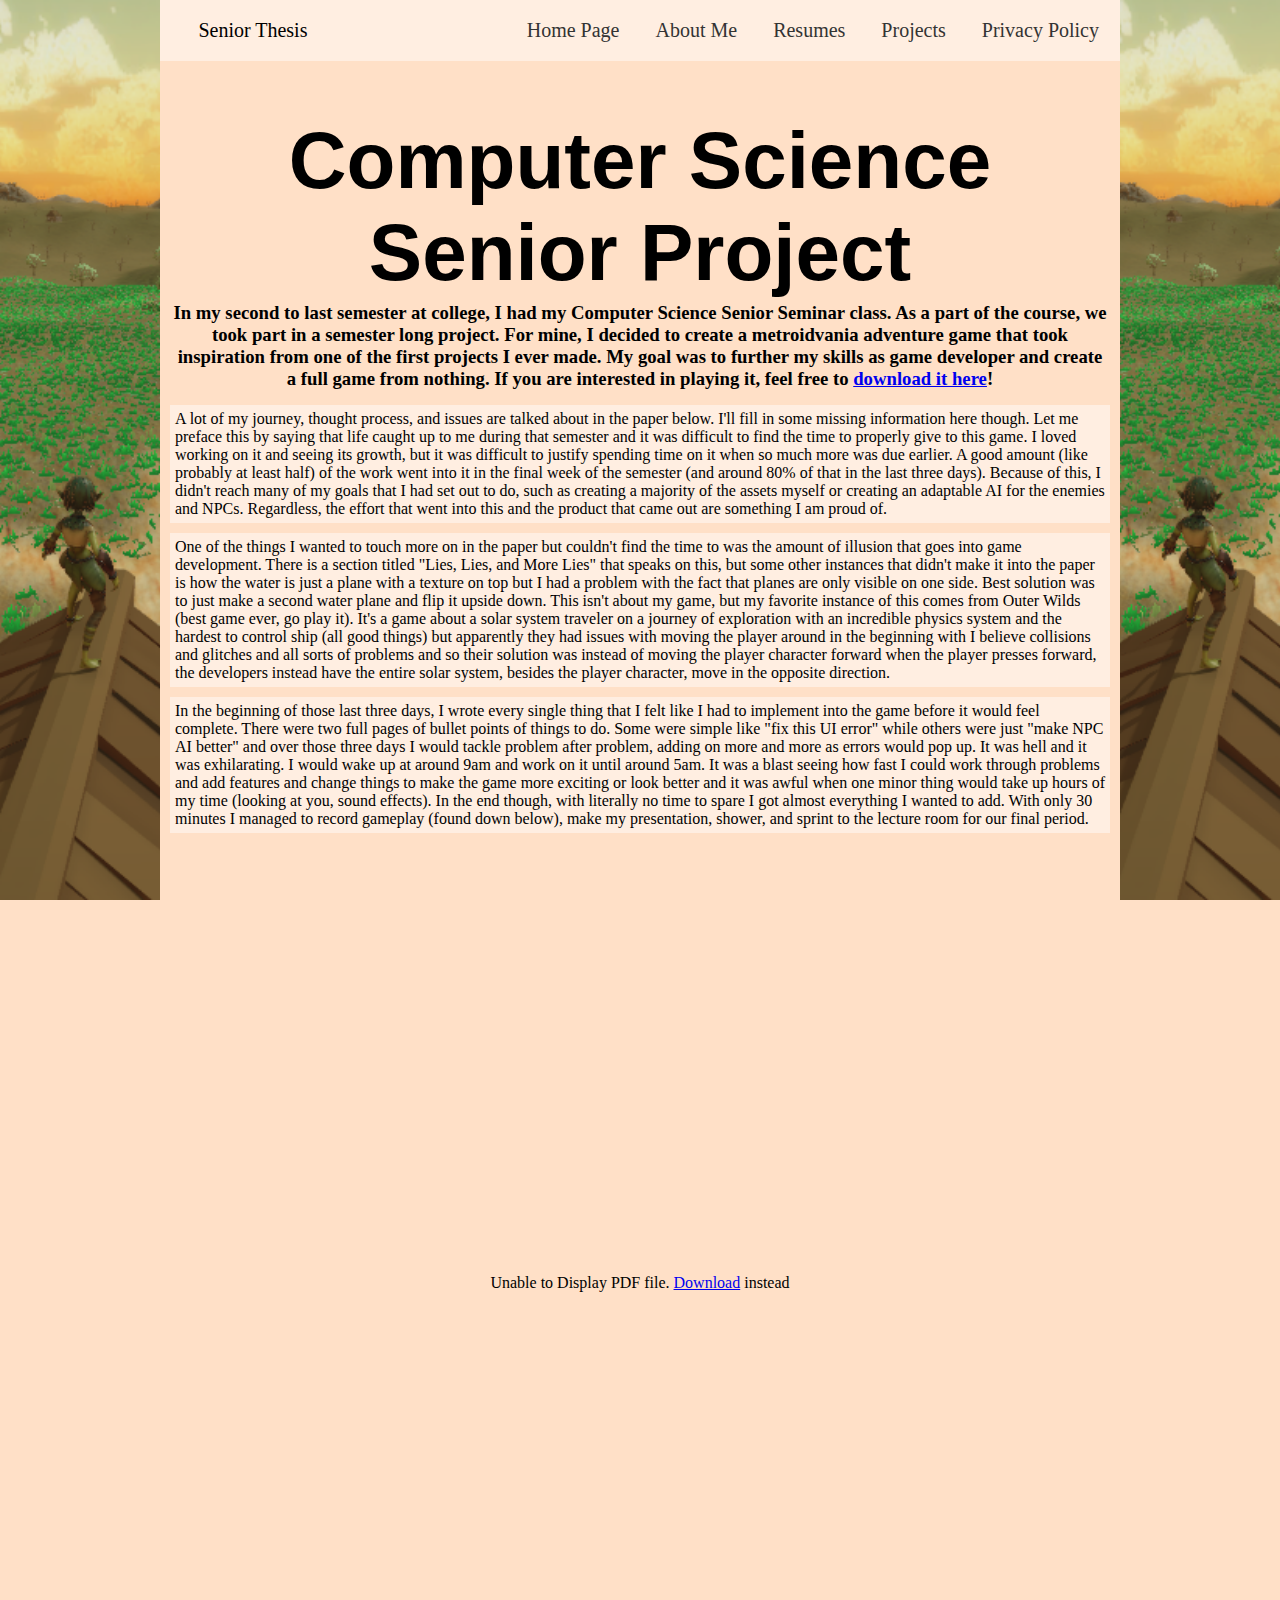
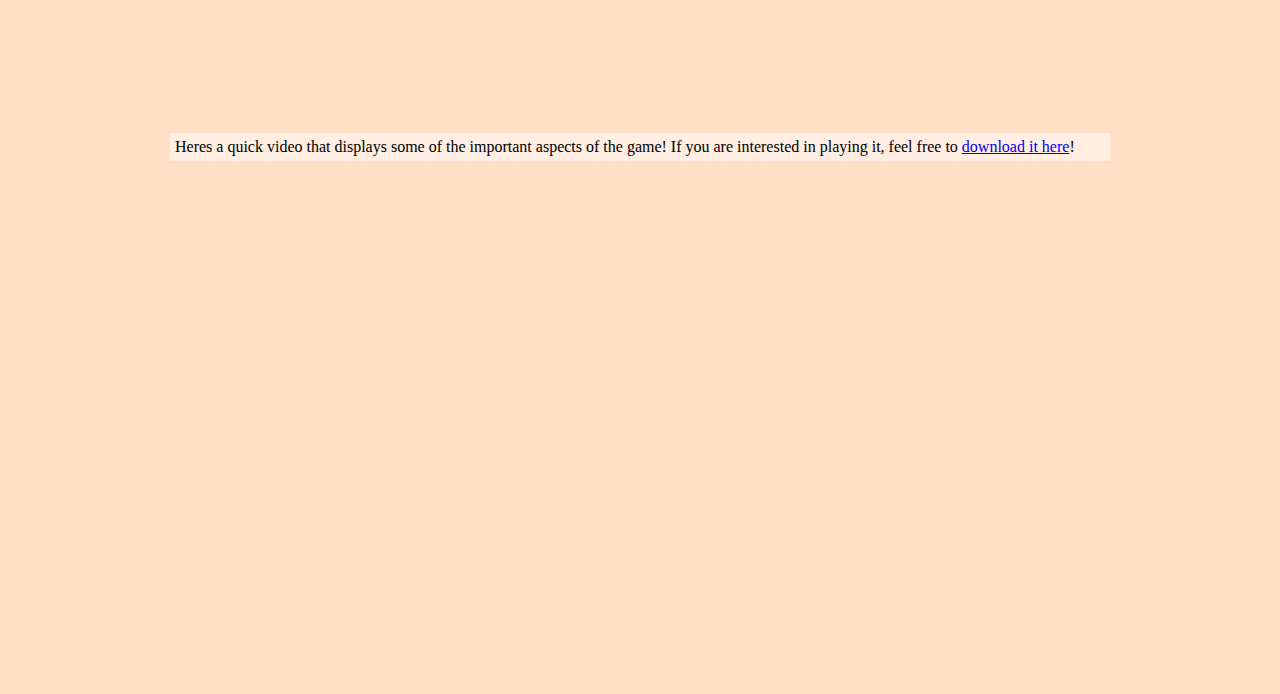
<file: projecthtmls/thesis.html>
<!DOCTYPE html>
<html>
    <header>
        <meta charset="UTF-8">
    <meta name="viewport" content="width=device-width, initial-scale=1.0">
        <title>The Cycle</title>
        <link href="../style.css" rel="stylesheet">
    </header>
<!-- Google tag (gtag.js) -->
<script async src="https://www.googletagmanager.com/gtag/js?id=G-PN9MB4TTNX"></script>
<script>
  window.dataLayer = window.dataLayer || [];
  function gtag(){dataLayer.push(arguments);}
  gtag('js', new Date());

  gtag('config', 'G-PN9MB4TTNX');
</script>
    <body>
        

        <div class="allContent">

            <div class="projectsBorder left">
                <img src="../images/house.png" alt="Left Image">
            </div>
            <div class="middleContent">
                <header>
                    <div class="page-info">
                        Senior Thesis
                    </div>
                    <div class="navbar">
                        <a href="../index.html">Home Page</a>
                        <a href="../about.html">About Me</a>
                        <a href="../resume.html">Resumes</a>
                        <a href="../projects.html">Projects</a>
                        <a href="../PrivacyPolicy.html">Privacy Policy</a>
                        
                        
                    </div>
                </header>
                
                <h1>
                    Computer Science Senior Project
                </h1>

                <h3 class="center_text" style="margin-bottom: 15px;">
                    In my second to last semester at college, I had my Computer Science Senior Seminar class. As a part of the course, we took part in a semester long project. 
                    For mine, I decided to create a metroidvania adventure game that took inspiration from one of the first projects I ever made. My goal was to further my skills as 
                    game developer and create a full game from nothing. If you are interested in playing it, feel free to <a href="https://ion02.itch.io/senior-sem-projec", target="_blank">download it here</a>!
                    
                </h3>
                <p class="info">
                    A lot of my journey, thought process, and issues are talked about in the paper below. I'll fill in some missing information here though. Let me preface this by saying 
                    that life caught up to me during that semester and it was difficult to find the time to properly give to this game. I loved working on it and seeing its growth, but it 
                    was difficult to justify spending time on it when so much more was due earlier. A good amount (like probably at least half) of the work went into it in the final week 
                    of the semester (and around 80% of that in the last three days). Because of this, I didn't reach many of my goals that I had set out to do, such as creating a majority of the assets myself or creating an adaptable AI 
                    for the enemies and NPCs. Regardless, the effort that went into this and the product that came out are something I am proud of.
                </p>
                <p class="info">
                    One of the things I wanted to touch more on in the paper but couldn't find the time to was the amount of illusion that goes into game development. There is a section 
                    titled "Lies, Lies, and More Lies" that speaks on this, but some other instances that didn't make it into the paper is how the water is just a plane with a texture on 
                    top but I had a problem with the fact that planes are only visible on one side. Best solution was to just make a second water plane and flip it upside down. This isn't 
                    about my game, but my favorite instance of this comes from Outer Wilds (best game ever, go play it). It's a game about a solar system traveler on a journey of exploration 
                    with an incredible physics system and the hardest to control ship (all good things) but apparently they had issues with moving the player around in the beginning with I 
                    believe collisions and glitches and all sorts of problems and so their solution was instead of moving the player character forward when the player presses forward, the 
                    developers instead have the entire solar system, besides the player character, move in the opposite direction. 
                </p>
                <p class="info">
                    In the beginning of those last three days, I wrote every single thing that I felt like I had to implement into the game before it would feel complete. There were two 
                    full pages of bullet points of things to do. Some were simple like "fix this UI error" while others were just "make NPC AI better" and over those three days I would 
                    tackle problem after problem, adding on more and more as errors would pop up. It was hell and it was exhilarating. I would wake up at around 9am and work on it until 
                    around 5am. It was a blast seeing how fast I could work through problems and add features and change things to make the game more exciting or look better and it was 
                    awful when one minor thing would take up hours of my time (looking at you, sound effects). In the end though, with literally no time to spare I got almost everything 
                    I wanted to add. With only 30 minutes I managed to record gameplay (found down below), make my presentation, shower, and sprint to the lecture room for our final period.
                </p>
                <div class="pdf-container">
                    <object id="pdfDisplayer"  data="../pdfs/CS_SS_THESIS.pdf" type="application/pdf"  height="800px">
                        <p>Unable to Display PDF file. <a href="../pdfs/CS_SS_THESIS.pdf">Download</a> instead</p>
                    </object>
                </div>
                <p class="info">
                    Heres a quick video that displays some of the important aspects of the game! If you are interested in playing it, feel free to <a href="https://ion02.itch.io/senior-sem-projec", target="_blank">download it here</a>!
                </p>
                <div style="display: grid;  place-items: center;margin-bottom: 50px;">
                    <iframe width="840" height="473" src="https://www.youtube.com/embed/5LQnRsNPn1c?si=rXLizUcgnw781dQX" title="YouTube video player" frameborder="0" allow="accelerometer; autoplay; clipboard-write; encrypted-media; gyroscope; picture-in-picture; web-share" allowfullscreen></iframe>
                </div>
                
                
            </div>

            
            <div class="projectsBorder right">
                <img src="../images/house.png" alt="chem Image">

            </div>
        </div>
        
    </body>
    <style>
        .info{
            padding: 5px;
            margin: 10px;
            background-color: rgb(255,238,225);
        }
        .projectsContainer{
            background-color: azure;
        }
        .project {
            display: inline-block;
            padding-left: 21%;
            margin-top: 10px;
            display: inline-flex;
        }

        .project img {
            width: 300px;
            height: 200px;
            padding-left: 50px;
        }
        .projectText{
            max-width: 30em;
        }
        .center_text{
            text-align: center;
            max-width: 50em;
            margin: 0 auto;
            word-wrap: break-word;
        }
        #pdfDisplayer{
            width: 100%;
            justify-content: center;
            align-items: center;
            display: inline-flex;
        }

        .pdf-container {
            margin: 50px;
        }
    </style>
</html>
</file>
<file: style.css>
html, body {
    background-color: rgb(255, 224, 199);
    height:100%;
    width: 100%;
    margin: 0;
}

h1{
    text-align: center;
    font-size: 80px;
    font-family: sans-serif, Arial, Helvetica;
    margin-bottom: 3px;
}


.intro{
    display: flex;
    justify-content: center;
    align-items: center;
    margin: 5px;
}
header {
  display: flex;
  justify-content: space-between;
  width: 100%;
  background-color: rgb(255, 238, 225);
}
footer {
  display: flex;
  justify-content: center;
  align-items: center;
  
  position: fixed;
  bottom: 0;
  width: 100%;
}
h2{
    
    text-align: center;
    max-width: 30em;
}
.page-info {
  display: flex;
  justify-content: center;
  align-items: center;
  left: 0%;
  font-size: 20px;
  padding: 5px;
  padding-left: 4%;

}
.navbar {
    overflow: hidden;
    display: inline-block;
    padding: 5px;
  }
  
  .navbar a {
    display: inline-block;
    color: #333;
    text-align: center;
    font-size: 20px;
    padding: 14px 16px;
    text-decoration: none;
  }
  
  .navbar a:hover {
    background-color: rgb(255, 210, 174);
    color: #000;
  }

  .svg-icon { 
    scale: 150%;
    width: 16px; 
    height: 16px; 
    display: inline-block; 
    fill: #414040; 
    padding-right: 5px; 
    vertical-align: text-top; 
  }

  .footer-col-wrapper { 
    font-size: 22px; 
    color: #828282; 
    align-items: center;
  }

  .footer-col {
    align-items: center;
  }
  

    .contact-list, .social-media-list { 
      list-style: none; 
      text-align: center;
      padding-left: 0;
    }
  .social-media-list li {
    display:inline-block; 
    width: auto;
    padding: 10px;
  }

  .aboutBorder {
    flex: 1;
    display: flex;
    align-items: stretch;
  }
  .aboutBorder img{
    height: 100%;
    width: 100%;
    object-fit: cover;
  }
  .allContent {
    display: flex;
    align-items: stretch;
}

.projectsBorder {
    position: fixed;
    top: 0;
    bottom: 0;
    width: 12.5%;
    overflow: hidden;
}

.projectsBorder img {
    height: 100%;
    width: 100%;
    object-fit: cover;
}

.left {
    left: 0;
    order: 0;
}

.middleContent {
    flex: 7;
    order: 1;
    margin-left: 12.5%;
    margin-right: 12.5%;
}

.right {
    right: 0;
    order: 2;
}
</file>
